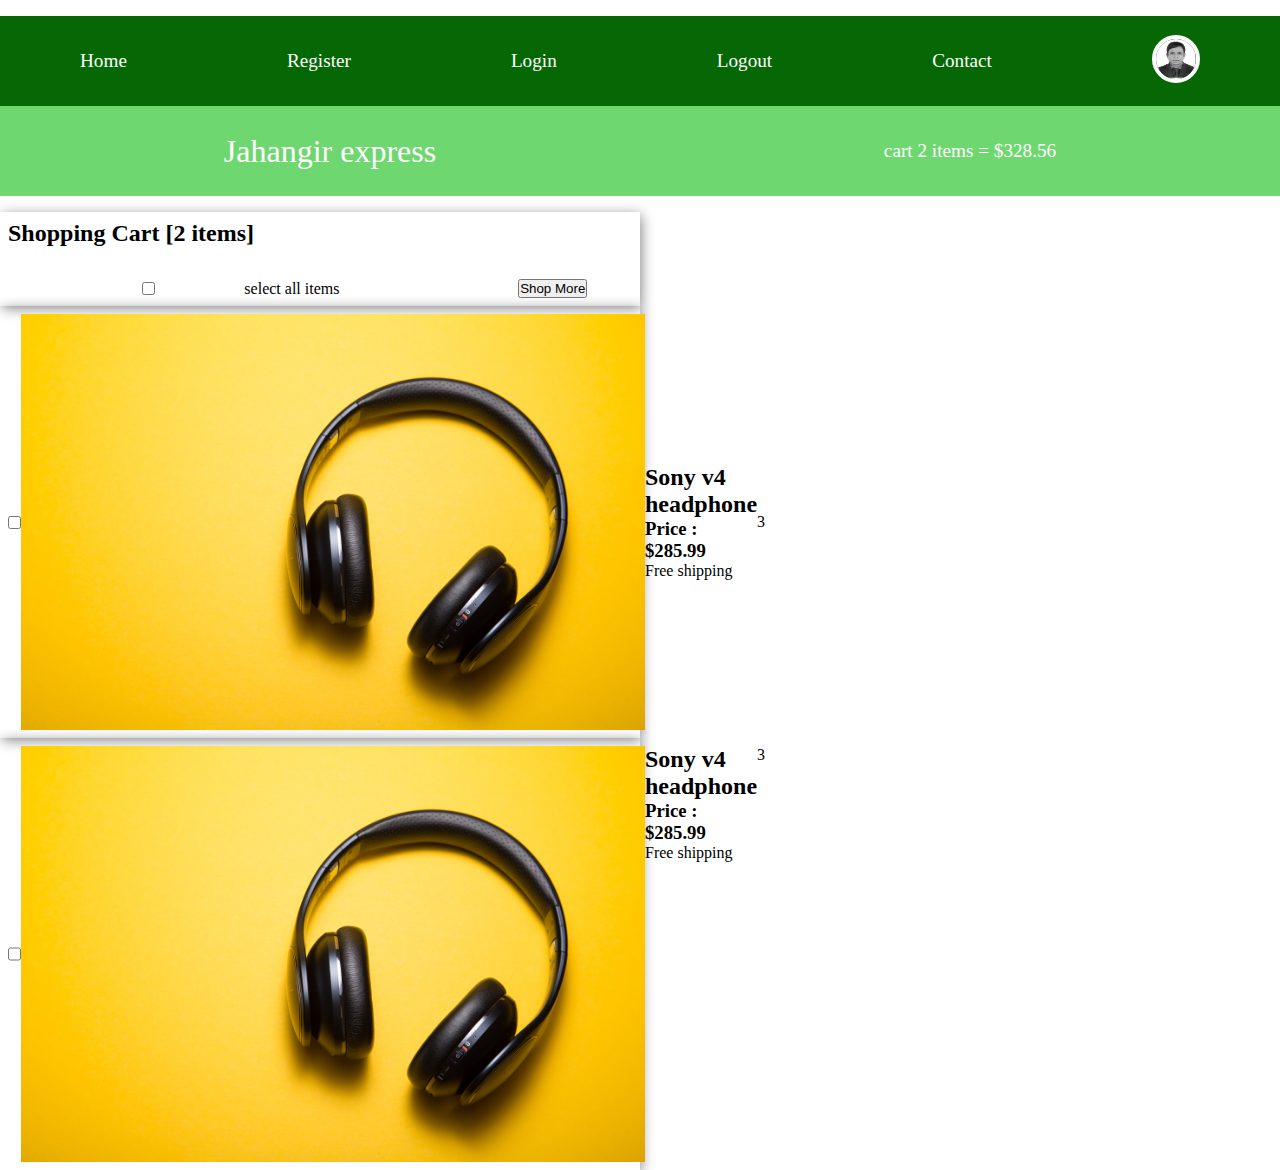
<file: cart.html>
<!DOCTYPE html>
<html lang="en">
<head>
    <meta charset="UTF-8">
    <meta name="viewport" content="width=device-width, initial-scale=1.0">
    <meta name="description" content="This is a ecommerce project that is build by Md. Jahangir Alam">
    <title>Ecommerce Project</title>

    <!-- Font awesome -->
    <link rel="stylesheet" href="https://cdnjs.cloudflare.com/ajax/libs/font-awesome/6.5.1/css/all.min.css" integrity="sha512-DTOQO9RWCH3ppGqcWaEA1BIZOC6xxalwEsw9c2QQeAIftl+Vegovlnee1c9QX4TctnWMn13TZye+giMm8e2LwA==" crossorigin="anonymous" referrerpolicy="no-referrer" />
    <link rel="stylesheet" href="style.css">
</head>
<body>
   <!-- navbar starts here -->

   <nav class="navbar">
    <!-- upper nav starts here -->
    <ul class="nav-upper flex-space-around">
        <li class="nav_list">
            <a href="index.html" class="nav_menu">Home</a>
        </li>

        <li class="nav_list">
            <a href="register.html" class="nav_menu">Register</a>
        </li>

        <li class="nav_list">
            <a href="login.html" class="nav_menu">Login</a>
        </li>

        <li class="nav_list">
            <a href="index.html" class="nav_menu">Logout</a>
        </li>

        <li class="nav_list">
            <a href="contact.html" class="nav_menu">Contact</a>
        </li>

        <li class="nav_list">
            <a href="progile.html" class="nav_menu">
                <img class="profile_icon" src="./images/profile-photo.jpg" alt="Profile Image">
            </a>
        </li>
    </ul>
    <!-- upper nav ends here -->

    <!-- lower nav start here -->
    <ul class="nav-lower flex-space-around">
        <li class="nav_list">
            <a href="index.html" class="nav_menu lower-nav-desc">Jahangir express</a>
        </li>

        <li class="nav_list">
            <a href="progile.html" class="nav_menu">
                <span><i class="fa-solid fa-cart-shopping"></i></span>
                cart 2 items = $328.56
            </a>
        </li>
    </ul>
    <!-- lower nav ends here -->
   </nav>
   <!-- navbar ends here -->

   <!-- main starts here -->
   <main>
    <div class="cart flex-center">
        <div class="cart-description">
            <div class="cart-action card">
                <h2>Shopping Cart [2 items]</h2>
                <div class="cart-selection flex-space-around">
                    <label for="cart-action"></label>
                    <input type="checkbox" name="cart-selection" id="cart-selection">
                    select all items
                    <i class="fa fa-trash"></i>
                    <button class="btn">Shop More</button>
                </div>
            </div>

            <div class="cart_image card flex-space-around">
             <input type="checkbox" name="" id="">
             <img src="./images/product1.jpg" alt="product1">
             <div class="cart-details">
                <h2>Sony v4 headphone</h2>
                <h3>Price : $285.99</h3>
                <p class="shipping-color">Free shipping</p>
             </div>

             <div class="cart-tools">
                <i class="fa fa-trash"></i>
                <div class="cart-tools_add">
                    <i class="fa fa-plus"></i>
                    <span>3</span>
                    <i class="fa fa-minus"></i>

                </div>
             </div>
            </div>

            <div class="cart_image card">
                <input type="checkbox" name="" id="">
                <img src="./images/product1.jpg" alt="product1">
                <div class="cart-details">
                   <h2>Sony v4 headphone</h2>
                   <h3>Price : $285.99</h3>
                   <p class="shipping-color">Free shipping</p>
                </div>
   
                <div class="cart-tools">
                   <i class="fa fa-trash"></i>
                   <div class="cart-tools_add">
                       <i class="fa fa-plus"></i>
                       <span>3</span>
                       <i class="fa fa-minus"></i>
   
                   </div>
                </div>
               </div>

            
        </div>
        <div class="cart-payment"></div>
    </div>
   </main>
   <!-- main ends here -->
</body>
</html>
</file>
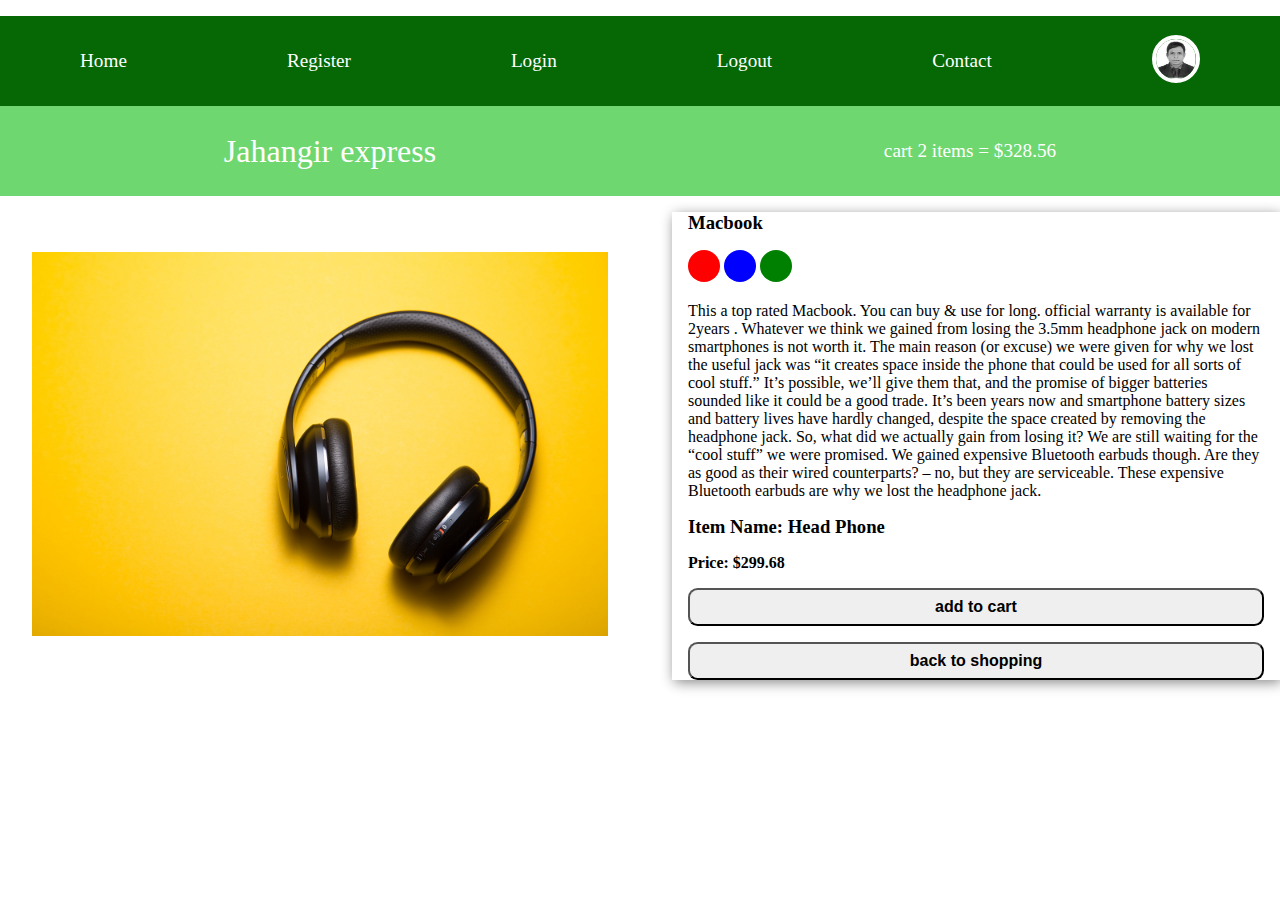
<file: product.html>
<!DOCTYPE html>
<html lang="en">
<head>
    <meta charset="UTF-8">
    <meta name="viewport" content="width=device-width, initial-scale=1.0">
    <meta name="description" content="This is a ecommerce project that is build by Md. Jahangir Alam">
    <title>Ecommerce Project</title>

    <!-- Font awesome -->
    <link rel="stylesheet" href="https://cdnjs.cloudflare.com/ajax/libs/font-awesome/6.5.1/css/all.min.css" integrity="sha512-DTOQO9RWCH3ppGqcWaEA1BIZOC6xxalwEsw9c2QQeAIftl+Vegovlnee1c9QX4TctnWMn13TZye+giMm8e2LwA==" crossorigin="anonymous" referrerpolicy="no-referrer" />
    <link rel="stylesheet" href="style.css">
</head>
<body>
   <!-- navbar starts here -->

   <nav class="navbar">
    <!-- upper nav starts here -->
    <ul class="nav-upper flex-space-around">
        <li class="nav_list">
            <a href="index.html" class="nav_menu">Home</a>
        </li>

        <li class="nav_list">
            <a href="register.html" class="nav_menu">Register</a>
        </li>

        <li class="nav_list">
            <a href="login.html" class="nav_menu">Login</a>
        </li>

        <li class="nav_list">
            <a href="index.html" class="nav_menu">Logout</a>
        </li>

        <li class="nav_list">
            <a href="contact.html" class="nav_menu">Contact</a>
        </li>

        <li class="nav_list">
            <a href="progile.html" class="nav_menu">
                <img class="profile_icon" src="./images/profile-photo.jpg" alt="Profile Image">
            </a>
        </li>
    </ul>
    <!-- upper nav ends here -->

    <!-- lower nav start here -->
    <ul class="nav-lower flex-space-around">
        <li class="nav_list">
            <a href="index.html" class="nav_menu lower-nav-desc">Jahangir express</a>
        </li>

        <li class="nav_list">
            <a href="progile.html" class="nav_menu">
                <span><i class="fa-solid fa-cart-shopping"></i></span>
                cart 2 items = $328.56
            </a>
        </li>
    </ul>
    <!-- lower nav ends here -->
   </nav>
   <!-- navbar ends here -->

   <!-- main starts here -->
   <main class="flex-center">
    <div class="product-details flex-space-around">
        <section class="product-details_container flex-center">
        <div class="product-container_left">
 <img src="./images/product1.jpg" alt="product image">
        </div>

        <div class="product-container_right card">
            <h3 class="product_title">Macbook</h3>
              <div class="dotted_design">
               <p><span class="dot red"></span>
                  <span class=" dot blue"></span>
                  <span class="dot green"></span></p>
              </div>
  
              <p>This a top rated Macbook. You can buy & use for long. official warranty is available for 2years . Whatever we think we gained from losing the 3.5mm headphone jack on modern smartphones is not worth it.

                The main reason (or excuse) we were given for why we lost the useful jack was “it creates space inside the phone that could be used for all sorts of cool stuff.” It’s possible, we’ll give them that, and the promise of bigger batteries sounded like it could be a good trade.
                
                It’s been years now and smartphone battery sizes and battery lives have hardly changed, despite the space created by removing the headphone jack. So, what did we actually gain from losing it? We are still waiting for the “cool stuff” we were promised.
                
                We gained expensive Bluetooth earbuds though. Are they as good as their wired counterparts? – no, but they are serviceable. These expensive Bluetooth earbuds are why we lost the headphone jack.</a> </p>
               <h3>Item Name: Head Phone</h3>
               <h4>Price: $299.68</h4>
               <button class="product_btn">add to cart</button>
               <button class="product_btn">back to shopping</button>
        </div>

        </section>
    </div>

</main>
<!-- main ends here -->
</body>
</html>
</file>
<file: style.css>
/* reset & common code starts here */
:root{
    --primary-color: rgb(5, 104, 5);
    --secondary-color: rgb(111, 215, 111);
    --border-radius: 0.6rem;
    --box-shadow: 0.1rem 0.2rem 0.8rem grey;
    --padding: 0.5rem;
    --transition: all 0.3s;
}

*{
    box-sizing: border-box;
    list-style-type: none;
    margin:0;
    padding:0;
    outline:0;
    text-decoration: none;
    
}

html{
    scroll-behavior: smooth;
}

img{
    width:100%;
    height:auto;
}

.flex-space-around{
    display: flex;
    justify-content: space-around;
    align-items: center;
}

.flex-center{
    display:flex;
    justify-content: center;
    align-items: center;

}

.card{
    box-shadow: var(--box-shadow);
    transition: var(--transition);
    padding: var(--padding);
    
}

.card:hover{
    box-shadow: 0.2rem 0.4rem 1.6rem grey;
   
}



/* reset & common code ends here */

/* navbar stars here */

#menu-icon{
    display:none;
}
.navbar{
    font-family: fantasy;
    padding:1rem 0;

    position: sticky;
    top:0;
    left:0;
    z-index: 100;
}

.nav-upper{
    background-color: var( --primary-color);
    color:white;
    font-size: 1.2rem;
    min-height: 10vh;
}

.profile_icon{
    width: 3rem;
    height: 3rem;
    border-radius:50%;
    border: 0.3rem solid white;
    transition: var(--transition);
    filter: saturate(0);
}

.profile_icon:hover{
    filter: saturate(1);   
}

.nav_list{
    transition: var(-transition);
    
}

.nav_list:hover{
    color:black;
    text-decoration: overline;
}

.nav_menu{
    transition: var(-transition);
    color: white;  
}

.nav_menu:hover{
   color: black;
}

.nav-lower{
    background-color: var( --secondary-color);
    color:white;
    font-size: 1.2rem;
    min-height: 10vh;
}

.lower-nav-desc{
    font-size:2rem;
}


/* navbar ends here */

/* header starts here */
header{
    padding: 4rem 0;
    background: url(/images/banner.jpg) no-repeat center;
    background-attachment: fixed;
    background-size: cover;
    height: 80vh;
}

.banner_title{
    font-size: 8rem;
    color:yellow;
}

.banner{
    width:100%;
    height:100%;
    flex-direction: column;
}

.features{
    width:100%;
}

.feature{
    background-color: rgb(43, 53, 195);
    width: 20rem;
    border-radius: var(--border-radius);
    padding:2rem;
    display:flex;
    flex-direction: column;
    gap:1rem;
}

.feature_icon{
    font-size: 4rem;
    color:white;
}

article h3{
    font-size: 1.6rem;
    color: aliceblue;
}
/* header ends here */


/* main starts here */
.sidebar{
flex: 1;
padding: var(--padding);
display: flex;
flex-direction: column;
justify-content: center;
gap: 1rem;
background-color: rgb(237, 245, 248);
}

.main-content{
flex: 3;
padding: var(--padding);

}

.action select{
    padding: var(--padding);
}

.search input{
    padding: var(--padding);
    width: 15rem;
}

.search .btn{
    margin-left: -0.3rem;
    padding: var(--padding);
}

.products{
    display: grid;
    grid-template-columns: repeat(3, minmax(0, 1fr));
    padding:4rem 2rem;
    gap: 2rem;
}

.product{
    position: relative;
    }
    
    .badge{
    position: absolute;
    top:0;
    left:0;
    background-color: darkgreen;
    border-radius: var(--border-radius);
    padding: var(--padding);
    gap: 1rem;
    color:white;
    text-align: center;
    z-index: 10;
    }
    
    .product_img{
       filter: saturate(0); 
       width:100%;
       height; 15rem;
    }
    
    .product_img:hover{
        filter: saturate(1); 
     }

     .dot{
        width:2rem;
        height:2rem;
        border-radius: 50%;
        display: inline-block;
     }

     .red{
      background-color: red;
     }

     .blue{
      background-color: blue;
     }

     .green{
      background-color: green;
     }
    
     .product_description{
        display: flex;
        flex-direction: column;
        gap: 1rem;
     }
    
     .product_title{
        color: black;
     }

     .product_hr{
        margin:0.6rem 0;
     }
    
     .product_btn{
      
        padding: var(--padding);
        border-radius: var(--border-radius);
        font-size: 1rem;
        font-weight: bolder;
     }

     .product_btn:hover{
        background-color: rgb(52, 228, 8);
        
     }

     /* pagination starts here */
     .pagination{
        display: flex;
        justify-content: center;
        align-items: center;
     }

     .pagination_btn{
        width:2rem;
        border-width: 0.1rem 0.1rem 0.1rem 0;
        border-style: solid;
     }

     .pagination_btn:first-child{
        border-width: 0.1rem;
     }
     /* pagination ends here */
    
    
/* product description starts here */
.product-container_left{
flex: 1;
padding: 2rem;
}

.product-container_right{
flex: 1;
padding: 0 1rem;
display: flex;
flex-direction: column;
gap: 1rem;
}

.product_img{
    height:20rem;
    width: 30rem;
}

.product-details_container{
    gap: 2rem;
}

/* product description ends here */

/* cart start here */

.cart-action{
  
}

.cart-description{
flex: 1;
}

.cart-payment{
flex: 1;
}

.cart-selection{
    margin-top: 2rem;
    
    
}
.cart_image{
    display: flex;
}

.cart_image input{
flex: 0.1;
}

.cart_image img{
flex: 0.2
}

.cart_image .cart-details{
flex: 0.4;
}
/* cart ends here */

/* main ends here */


/* responsive starts here */
@media (max-width: 992px){
#menu-icon{
    display: block;
    margin: 1rem 0;
    cursor: pointer;
    text-align: center;
}

.nav-upper{
    flex-direction: column;
    
}

.nav_list{
    margin:2rem 0;
}

.nav-lower{
    flex-direction: column;
    
}


}

@media (max-width: 768px){
    .products{
        grid-template-columns: repeat(2, minmax(0, 1fr));
    }
    
}

@media (max-width: 600px){
    
}
/* responsive ends here */
</file>
